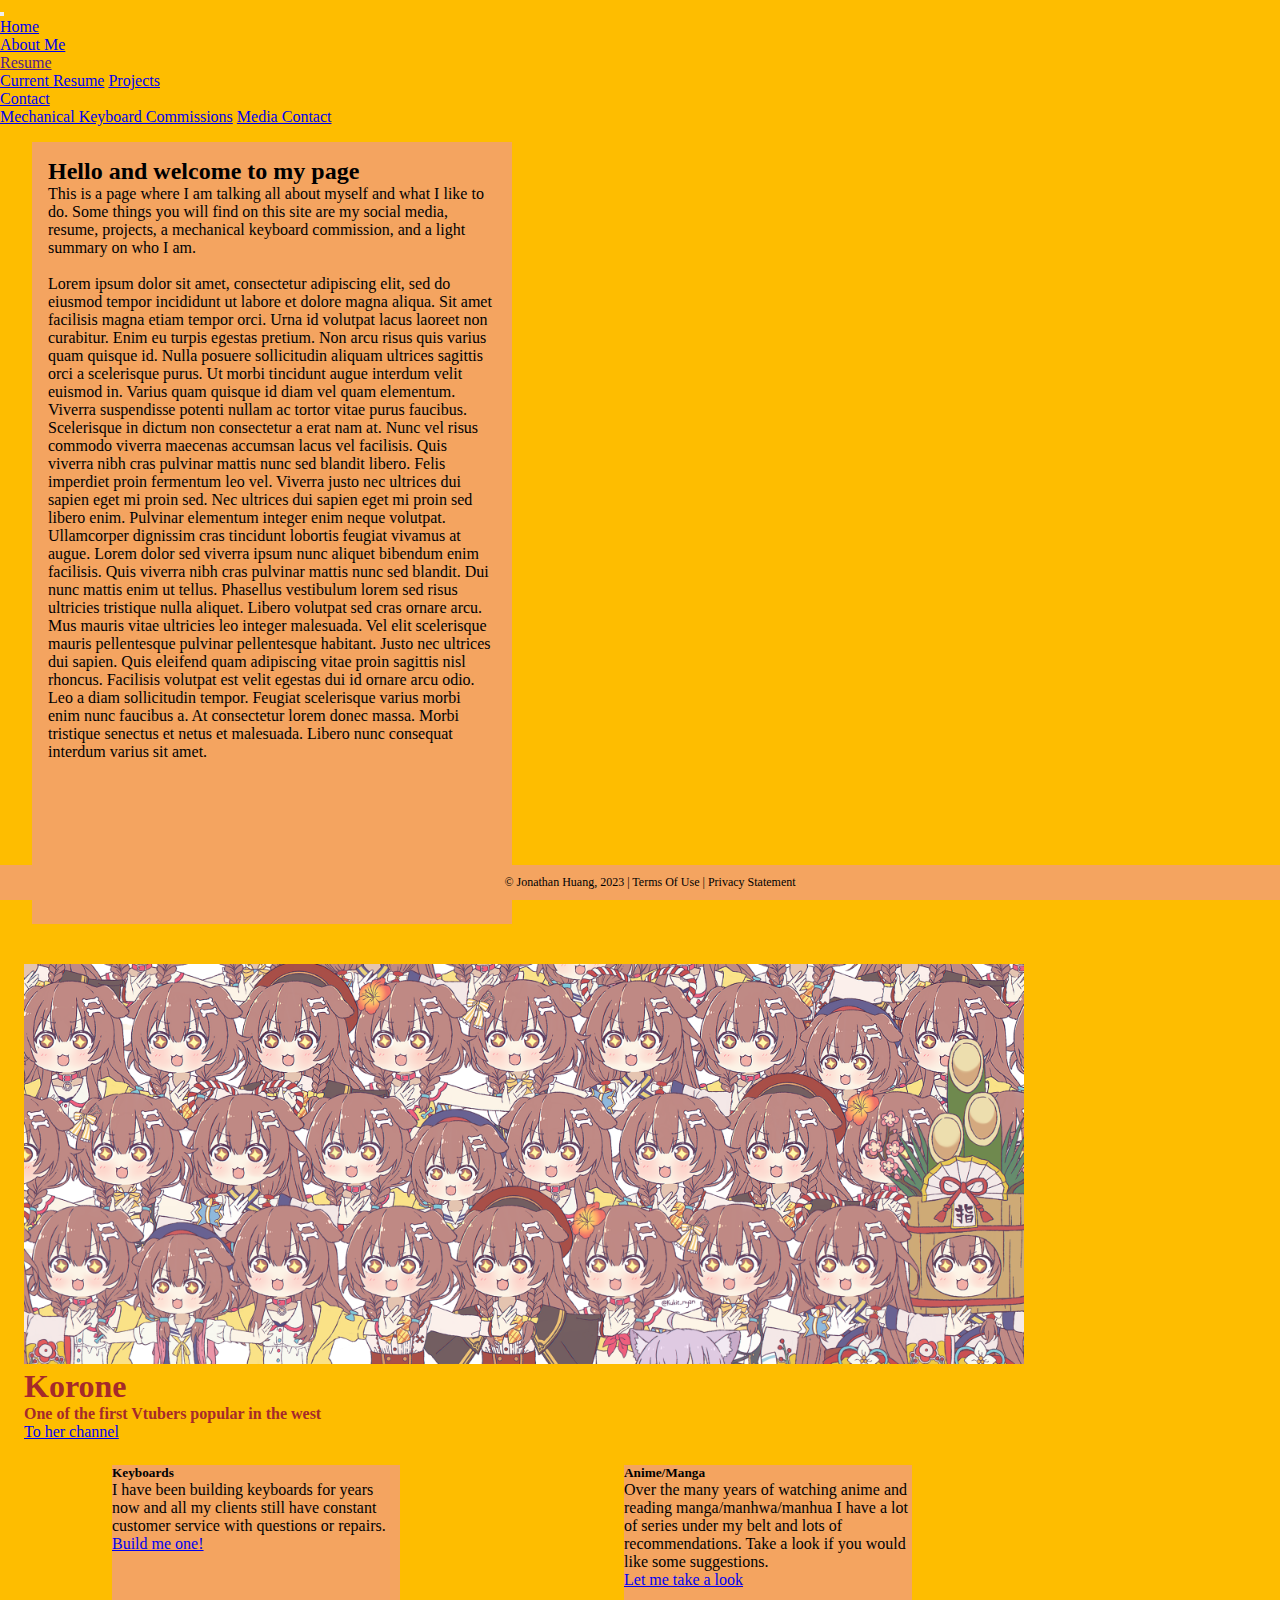
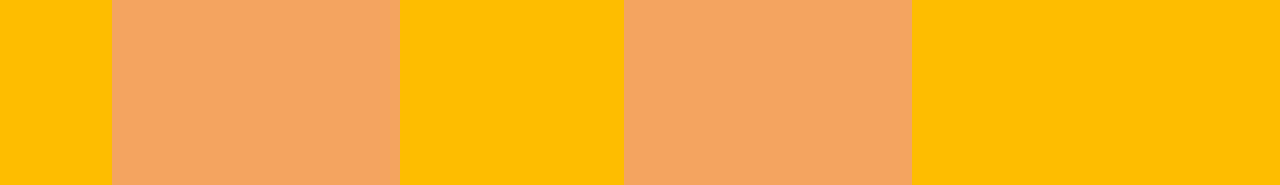
<file: index.html>
<!-- DEVELOPER: Jonathan Huang, IS117-003, Fall 2023 -->
<!DOCTYPE html>
<html lang="en">
<head>
    <meta charset="UTF-8">
    <title>Home</title>
    <!-- CSS only -->
    <link href="https://cdn.jsdelivr.net/npm/bootstrap@5.0.2/dist/css/bootstrap.min.css"
          rel="stylesheet"
          integrity="sha384-EVSTQN3/azprG1Anm3QDgpJLIm9Nao0Yz1ztcQTwFspd3yD65VohhpuuCOmLASjC"
          crossorigin="anonymous">
    <link href="css/main.css" rel="stylesheet">

</head>
<body>
<div class="container-fluid">
    <div class="row">
            <nav class="navbar navbar-expand-md
                    justify-content-start
                    bg-dark navbar-dark
                    col-12">

                <!-- Responsive Button for the smaller menu -->
                <button class="navbar-toggler" type="button"
                        data-bs-toggle="collapse" data-bs-target="#collapsibleNavbar">
                    <span class="navbar-toggler-icon"></span>
                </button>
                <div class="collapse navbar-collapse" id="collapsibleNavbar">
                    <ul class="navbar-nav">
                        <!-- Links -->
                        <li class="nav-item">
                            <a class="nav-link" href="index.html">Home</a>
                        </li>
                        <li class="nav-item">
                            <a class="nav-link" href="aboutMe.html">About Me</a>
                        </li>
                        <li class="nav-item dropdown">
                            <a class="nav-link dropdown-toggle" href="" id="navbardropR"
                               data-toggle="dropdown" role="button" data-bs-toggle="dropdown" aria-expanded="false">
                                Resume
                            </a>
                            <div class="dropdown-menu">
                                <a class="dropdown-item" href="Resume.html">Current Resume</a>
                                <a class="dropdown-item" href="Projects.html">Projects</a>
                            </div>

                        <!-- Dropdown -->
                        <li class="nav-item dropdown">
                            <a class="nav-link dropdown-toggle" href="#" id="navbardropC"
                               data-toggle="dropdown" role="button" data-bs-toggle="dropdown" aria-expanded="false">
                                Contact
                            </a>
                            <div class="dropdown-menu">
                                <a class="dropdown-item" href="Commission.html">Mechanical Keyboard Commissions</a>
                                <a class="dropdown-item" href="Media.html">Media Contact</a>

                            </div>
                        </li>
                    </ul>
                </div>
            </nav>
<div>
        <div id="squareH1">
            <h2> Hello and welcome to my page</h2>
            <p> This is a page where I am talking all about myself and what I like to do. Some things you will find on this site are my social media, resume, projects, a mechanical keyboard commission, and a light summary on who I am.
                <br><br>
                Lorem ipsum dolor sit amet, consectetur adipiscing elit, sed do eiusmod tempor incididunt ut labore et dolore magna aliqua. Sit amet facilisis magna etiam tempor orci. Urna id volutpat lacus laoreet non curabitur. Enim eu turpis egestas pretium. Non arcu risus quis varius quam quisque id. Nulla posuere sollicitudin aliquam ultrices sagittis orci a scelerisque purus. Ut morbi tincidunt augue interdum velit euismod in. Varius quam quisque id diam vel quam elementum. Viverra suspendisse potenti nullam ac tortor vitae purus faucibus. Scelerisque in dictum non consectetur a erat nam at. Nunc vel risus commodo viverra maecenas accumsan lacus vel facilisis. Quis viverra nibh cras pulvinar mattis nunc sed blandit libero. Felis imperdiet proin fermentum leo vel. Viverra justo nec ultrices dui sapien eget mi proin sed. Nec ultrices dui sapien eget mi proin sed libero enim. Pulvinar elementum integer enim neque volutpat. Ullamcorper dignissim cras tincidunt lobortis feugiat vivamus at augue.

                Lorem dolor sed viverra ipsum nunc aliquet bibendum enim facilisis. Quis viverra nibh cras pulvinar mattis nunc sed blandit. Dui nunc mattis enim ut tellus. Phasellus vestibulum lorem sed risus ultricies tristique nulla aliquet. Libero volutpat sed cras ornare arcu. Mus mauris vitae ultricies leo integer malesuada. Vel elit scelerisque mauris pellentesque pulvinar pellentesque habitant. Justo nec ultrices dui sapien. Quis eleifend quam adipiscing vitae proin sagittis nisl rhoncus. Facilisis volutpat est velit egestas dui id ornare arcu odio. Leo a diam sollicitudin tempor. Feugiat scelerisque varius morbi enim nunc faucibus a. At consectetur lorem donec massa. Morbi tristique senectus et netus et malesuada. Libero nunc consequat interdum varius sit amet.</p>
        </div>

        <div class="p-5 text-center bg-image rounded-3">
            <img src="Pictures/korone.png" alt="Banner for Korone a vtuber" style="height: 400px; width: 100%;">
            <div class="mask" style="background-color: rgba(254, 189, 0, 0.4);">
                <div class="d-flex justify-content-center align-items-center h-100">
                    <div class="text-white">
                        <h1 class="mb-3">Korone</h1>
                        <h4 class="mb-3">One of the first Vtubers popular in the west</h4>
                        <a class="btn btn-outline-danger btn-lg" href="https://www.youtube.com/@InugamiKorone" target="_blank" role="button">To her channel</a>
                    </div>
                </div>
            </div>
        </div>

        <div class="card" id="cardK" style="width: 18rem;">
            <div class="card-body">
                <h5 class="card-title">Keyboards</h5>
                <p class="card-text">I have been building keyboards for years now and all my clients still have constant customer service with questions or repairs. </p>
                <a href="Commission.html" class="btn btn-primary">Build me one!</a>
            </div>
        </div>
        <div class="card" id="cardM" style="width: 18rem;">
            <div class="card-body">
                <h5 class="card-title">Anime/Manga</h5>
                <p class="card-text">Over the many years of watching anime and reading manga/manhwa/manhua I have a lot of series under my belt and lots of recommendations. Take a look if you would like some suggestions.</p>
                <a href="aboutMe.html" class="btn btn-primary">Let me take a look</a>
            </div>
        </div>
</div>
</div>
 <footer class="footer page-footer font-small ">
     <div class="container">
        <div class="row">
            <span class="text-muted">&copy; Jonathan Huang, 2023 |  Terms Of Use  |  Privacy Statement</span>
        </div>
     </div>
  </footer>
</div>


    <!-- Javascript Bundle with Popper -->
<script src="https://cdn.jsdelivr.net/npm/bootstrap@5.0.2/dist/js/bootstrap.bundle.min.js"
        integrity="sha384-MrcW6ZMFYlzcLA8Nl+NtUVF0sA7MsXsP1UyJoMp4YLEuNSfAP+JcXn/tWtIaxVXM"
        crossorigin="anonymous">
</script>

</body>
</html>
</file>
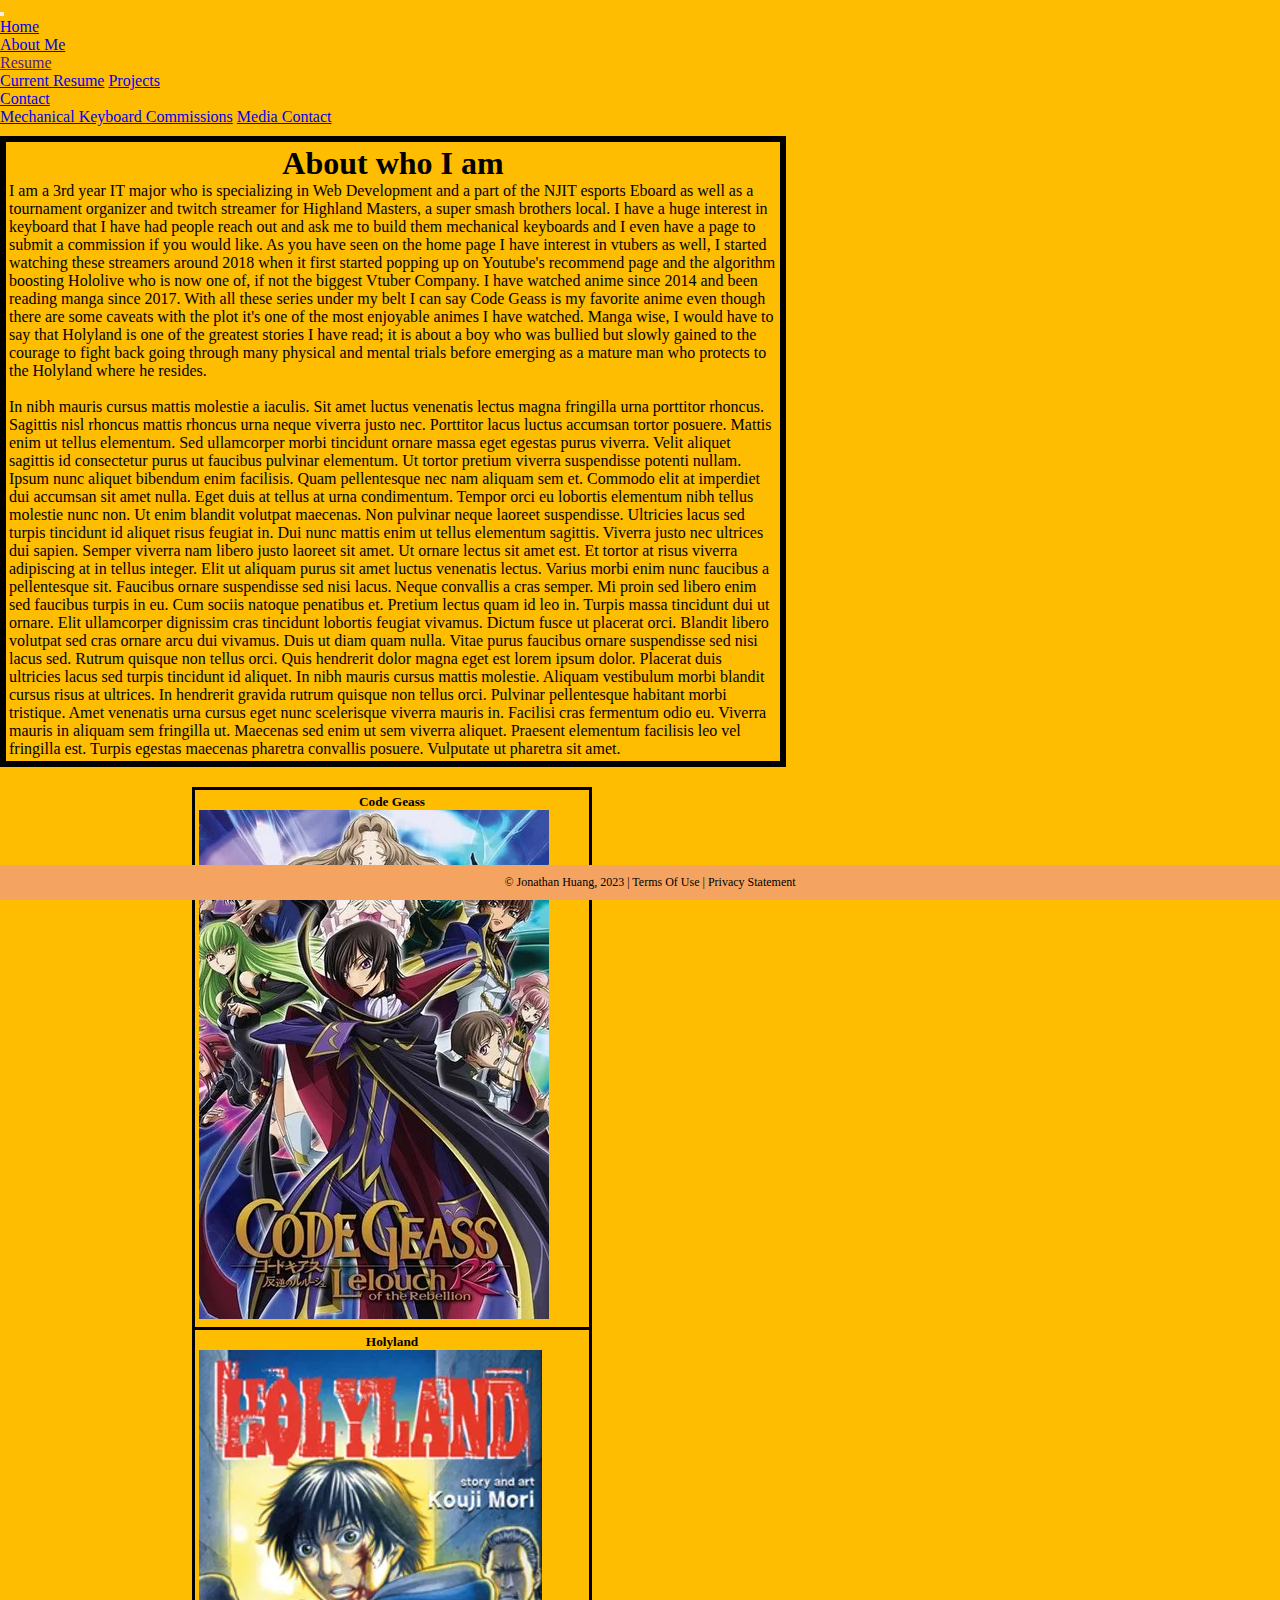
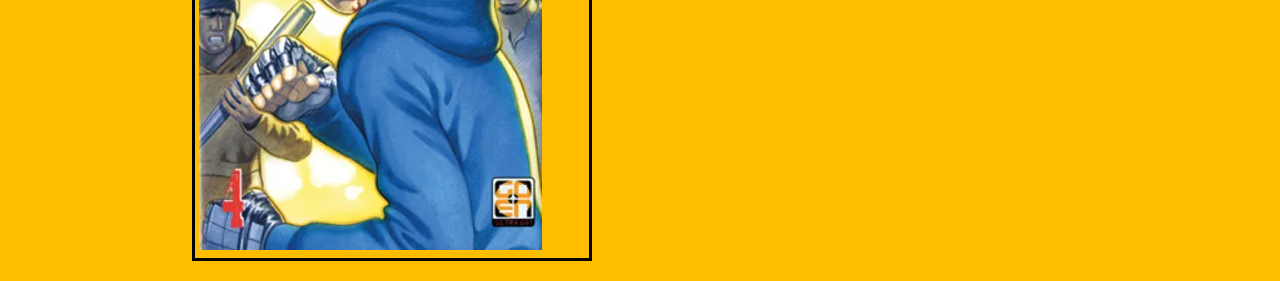
<file: aboutMe.html>
<!-- DEVELOPER: Jonathan Huang, IS117-003, Fall 2023 -->
<!DOCTYPE html>
<html lang="en">
<head>
    <meta charset="UTF-8">
    <title>About Me</title>
    <!-- CSS only -->
    <link href="https://cdn.jsdelivr.net/npm/bootstrap@5.0.2/dist/css/bootstrap.min.css"
          rel="stylesheet"
          integrity="sha384-EVSTQN3/azprG1Anm3QDgpJLIm9Nao0Yz1ztcQTwFspd3yD65VohhpuuCOmLASjC"
          crossorigin="anonymous">
    <link href="css/main.css" rel="stylesheet">

</head>
<body>
<div class="container-fluid">
    <div class="row">
        <nav class="navbar navbar-expand-md
                    justify-content-start
                    bg-dark navbar-dark
                    col-12">

            <!-- Responsive Button for the smaller menu -->
            <button class="navbar-toggler" type="button"
                    data-bs-toggle="collapse" data-bs-target="#collapsibleNavbar">
                <span class="navbar-toggler-icon"></span>
            </button>
            <div class="collapse navbar-collapse" id="collapsibleNavbar">
                <ul class="navbar-nav">
                    <!-- Links -->
                    <li class="nav-item">
                        <a class="nav-link" href="index.html">Home</a>
                    </li>
                    <li class="nav-item">
                        <a class="nav-link" href="aboutMe.html">About Me</a>
                    </li>
                    <li class="nav-item dropdown">
                        <a class="nav-link dropdown-toggle" href="" id="navbardropR"
                           data-toggle="dropdown" role="button" data-bs-toggle="dropdown" aria-expanded="false">
                            Resume
                        </a>
                        <div class="dropdown-menu">
                            <a class="dropdown-item" href="Resume.html">Current Resume</a>
                            <a class="dropdown-item" href="Projects.html">Projects</a>
                        </div>

                        <!-- Dropdown -->
                    <li class="nav-item dropdown">
                        <a class="nav-link dropdown-toggle" href="#" id="navbardropC"
                           data-toggle="dropdown" role="button" data-bs-toggle="dropdown" aria-expanded="false">
                            Contact
                        </a>
                        <div class="dropdown-menu">
                            <a class="dropdown-item" href="Commission.html">Mechanical Keyboard Commissions</a>
                            <a class="dropdown-item" href="Media.html">Media Contact</a>

                        </div>
                    </li>
                </ul>
            </div>
        </nav>
        <div class="container">
            <div class="abouttxt">
            <h1>About who I am</h1>
            <p>I am a 3rd year IT major who is specializing in Web Development and a part of the NJIT esports Eboard as well as a tournament organizer and twitch streamer for Highland Masters, a super smash brothers local. I have a huge interest in keyboard that I have had people reach out and ask me to build them mechanical keyboards and I even have a page to submit a commission if you would like. As you have seen on the home page I have interest in vtubers as well, I started watching these streamers around 2018 when it first started popping up on Youtube's recommend page and the algorithm boosting Hololive who is now one of, if not the biggest Vtuber Company. I have watched anime since 2014 and been reading manga since 2017. With all these series under my belt I can say Code Geass is my favorite anime even though there are some caveats with the plot it's one of the
                most enjoyable animes I have watched. Manga wise, I would have to say that Holyland is one of the greatest stories I have read; it is about a boy who was bullied but slowly gained to the courage to fight back going through many physical and mental trials before emerging as a mature man who protects to the Holyland where he resides.

                <br><br>
                In nibh mauris cursus mattis molestie a iaculis. Sit amet luctus venenatis lectus magna fringilla urna porttitor rhoncus. Sagittis nisl rhoncus mattis rhoncus urna neque viverra justo nec. Porttitor lacus luctus accumsan tortor posuere. Mattis enim ut tellus elementum. Sed ullamcorper morbi tincidunt ornare massa eget egestas purus viverra. Velit aliquet sagittis id consectetur purus ut faucibus pulvinar elementum. Ut tortor pretium viverra suspendisse potenti nullam. Ipsum nunc aliquet bibendum enim facilisis. Quam pellentesque nec nam aliquam sem et. Commodo elit at imperdiet dui accumsan sit amet nulla. Eget duis at tellus at urna condimentum. Tempor orci eu lobortis elementum nibh tellus molestie nunc non. Ut enim blandit volutpat maecenas.

                Non pulvinar neque laoreet suspendisse. Ultricies lacus sed turpis tincidunt id aliquet risus feugiat in. Dui nunc mattis enim ut tellus elementum sagittis. Viverra justo nec ultrices dui sapien. Semper viverra nam libero justo laoreet sit amet. Ut ornare lectus sit amet est. Et tortor at risus viverra adipiscing at in tellus integer. Elit ut aliquam purus sit amet luctus venenatis lectus. Varius morbi enim nunc faucibus a pellentesque sit. Faucibus ornare suspendisse sed nisi lacus. Neque convallis a cras semper. Mi proin sed libero enim sed faucibus turpis in eu. Cum sociis natoque penatibus et. Pretium lectus quam id leo in. Turpis massa tincidunt dui ut ornare. Elit ullamcorper dignissim cras tincidunt lobortis feugiat vivamus. Dictum fusce ut placerat orci.

                Blandit libero volutpat sed cras ornare arcu dui vivamus. Duis ut diam quam nulla. Vitae purus faucibus ornare suspendisse sed nisi lacus sed. Rutrum quisque non tellus orci. Quis hendrerit dolor magna eget est lorem ipsum dolor. Placerat duis ultricies lacus sed turpis tincidunt id aliquet. In nibh mauris cursus mattis molestie. Aliquam vestibulum morbi blandit cursus risus at ultrices. In hendrerit gravida rutrum quisque non tellus orci. Pulvinar pellentesque habitant morbi tristique. Amet venenatis urna cursus eget nunc scelerisque viverra mauris in. Facilisi cras fermentum odio eu. Viverra mauris in aliquam sem fringilla ut. Maecenas sed enim ut sem viverra aliquet. Praesent elementum facilisis leo vel fringilla est. Turpis egestas maecenas pharetra convallis posuere. Vulputate ut pharetra sit amet.
            </p>
                </div>
            <div id="aboutPics">
                <div id="geass">
                    <h5>Code Geass</h5>
                    <img src="Pictures/code.webp" class="img-fluid" alt="Code Geass Poster" />
                </div>
                <div id="holyland">
                    <h5>Holyland</h5>
                    <img src="Pictures/holyland.webp" class="img-fluid" alt="Holyland Cover Art" />
                </div>
            </div>
        </div>


    </div>
    <footer class="footer page-footer font-small ">
        <div class="container">
            <div class="row">
                <span class="text-muted">&copy; Jonathan Huang, 2023 |  Terms Of Use  |  Privacy Statement</span>
            </div>
        </div>
    </footer>
</div>


<!-- Javascript Bundle with Popper -->
<script src="https://cdn.jsdelivr.net/npm/bootstrap@5.0.2/dist/js/bootstrap.bundle.min.js"
        integrity="sha384-MrcW6ZMFYlzcLA8Nl+NtUVF0sA7MsXsP1UyJoMp4YLEuNSfAP+JcXn/tWtIaxVXM"
        crossorigin="anonymous">
</script>

</body>
</html>
</file>
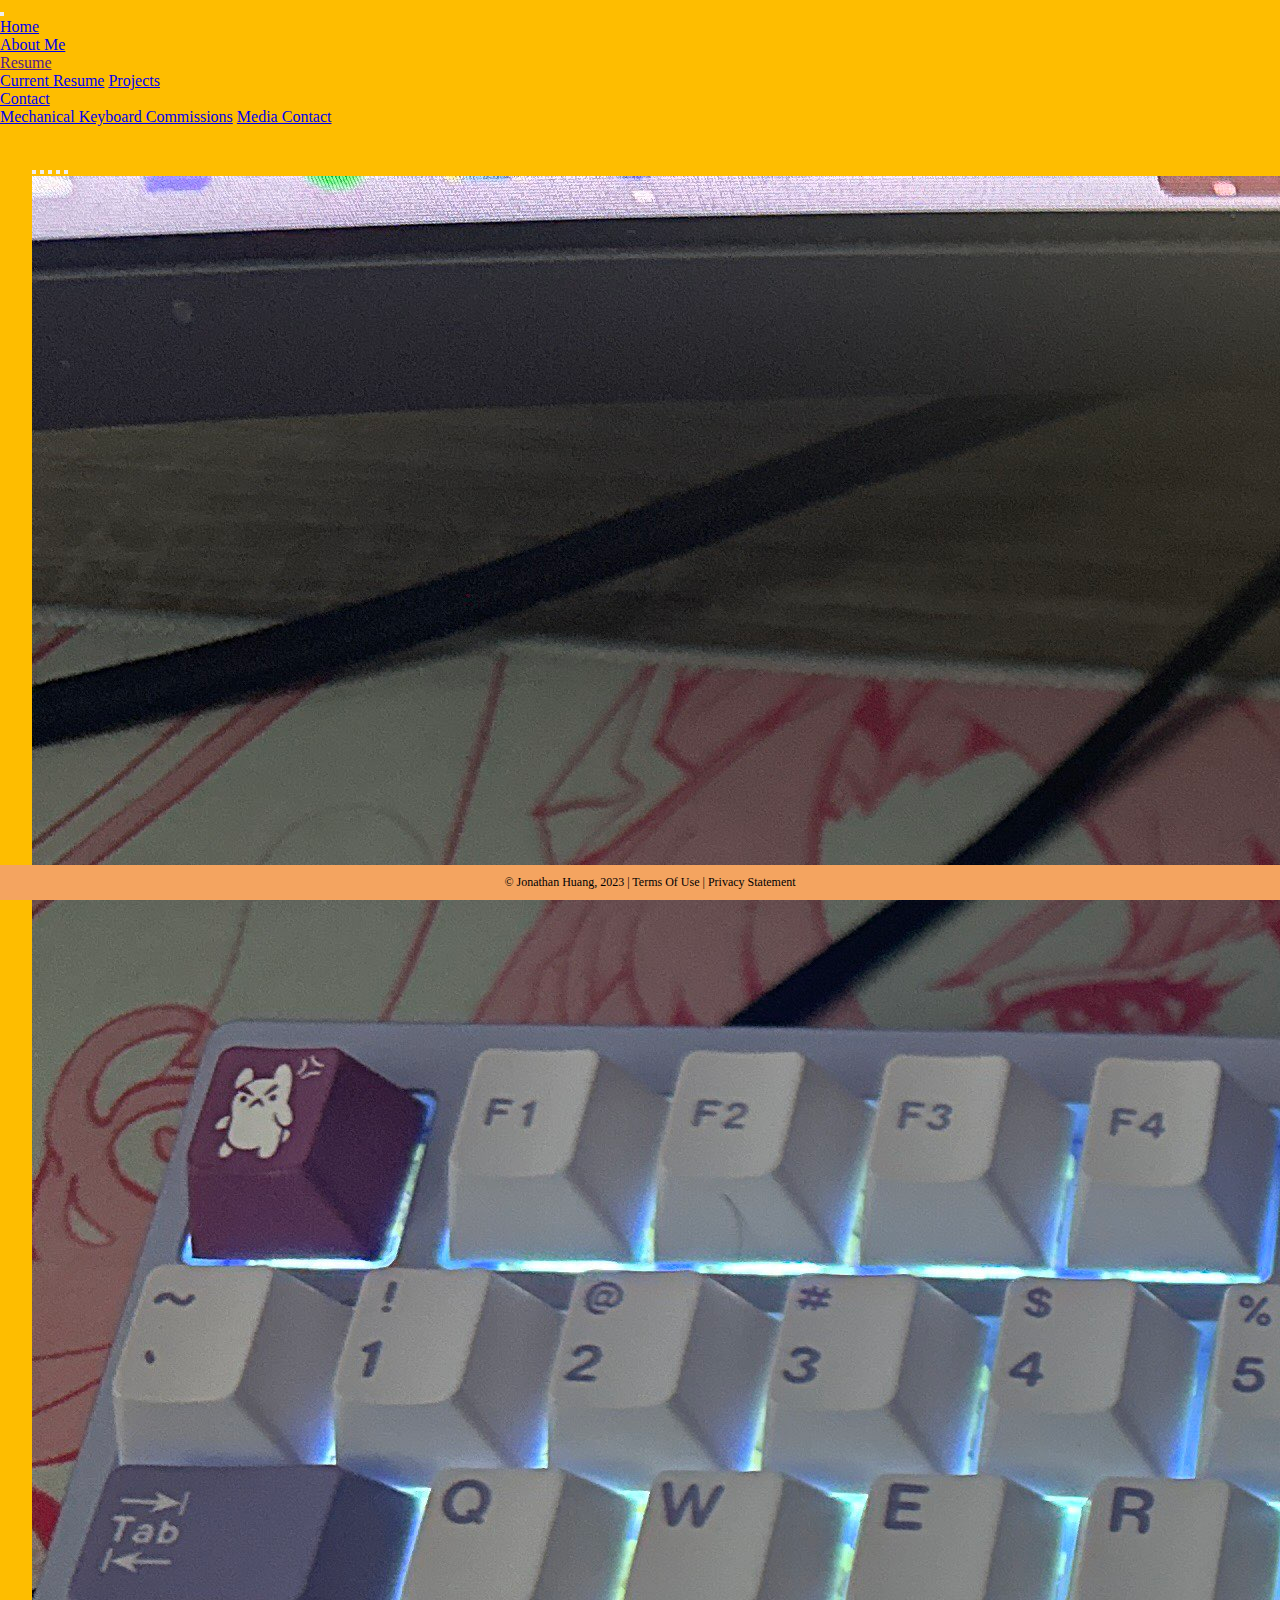
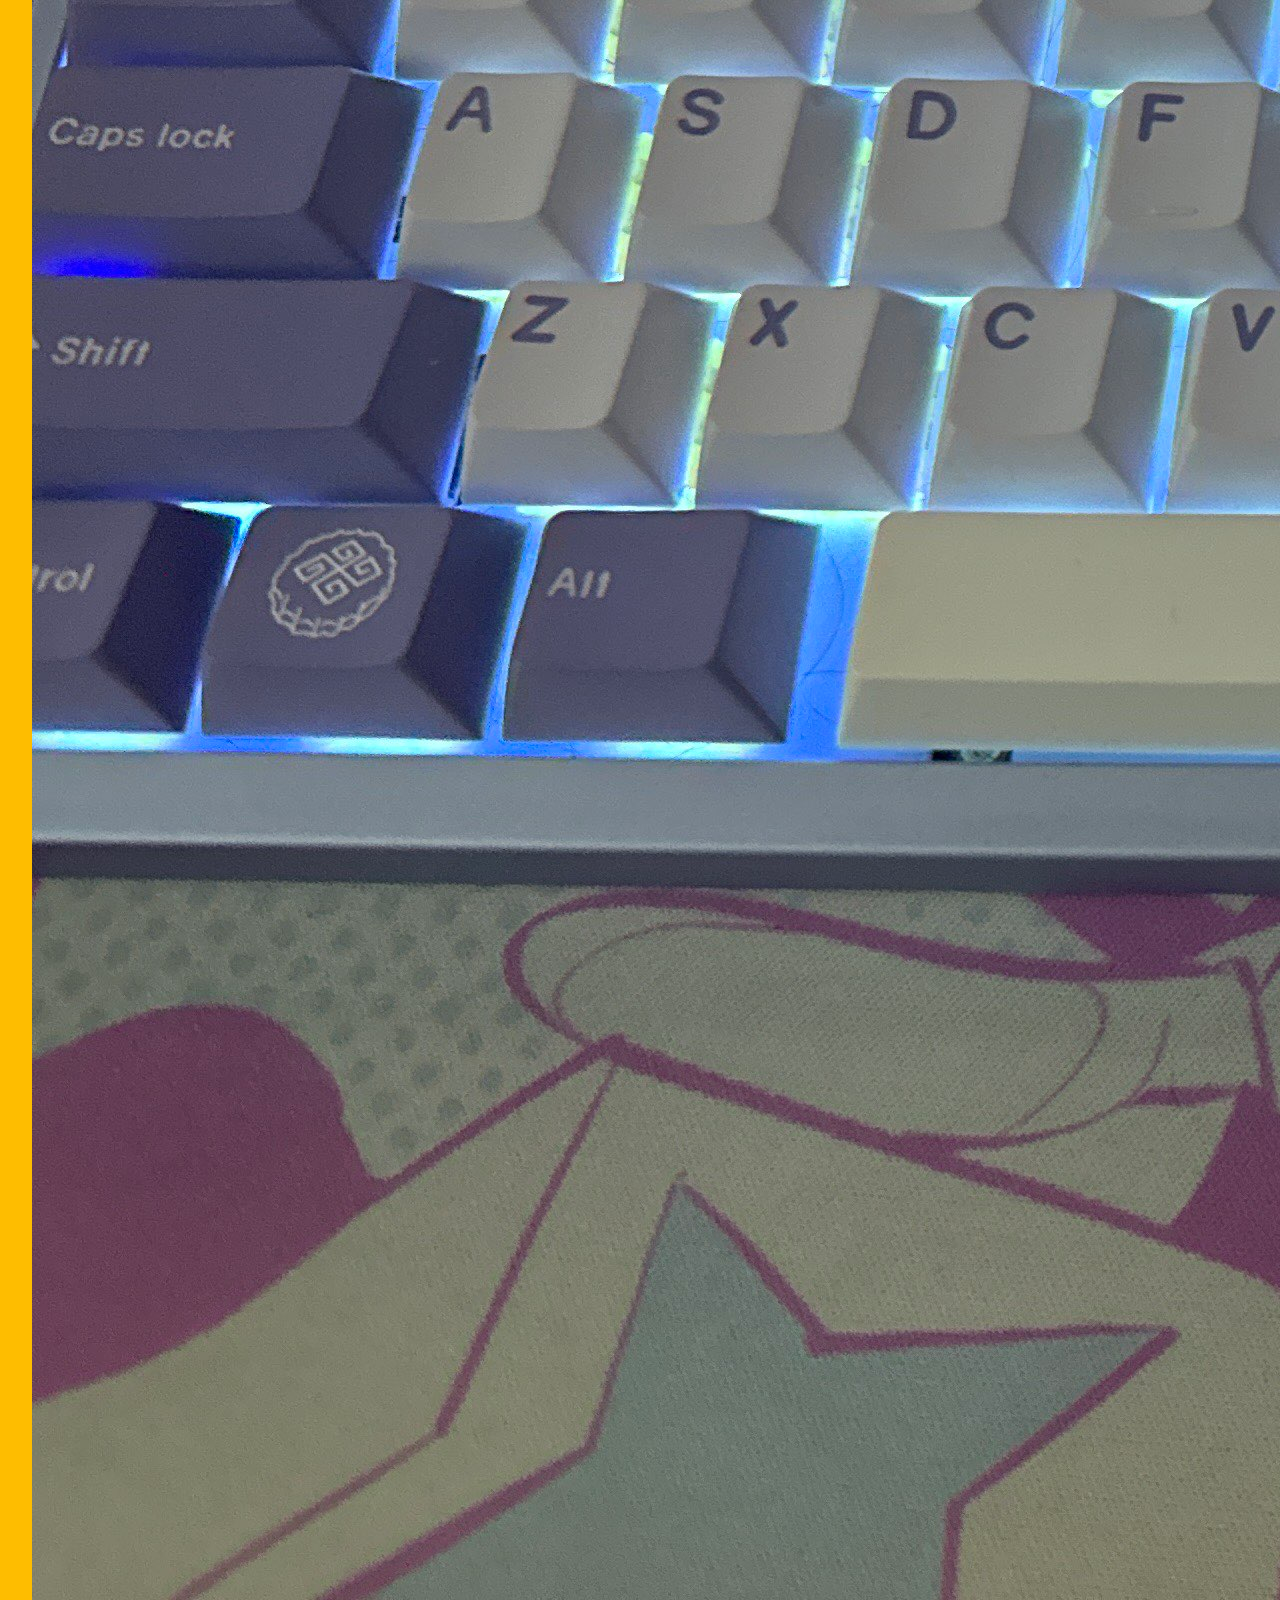
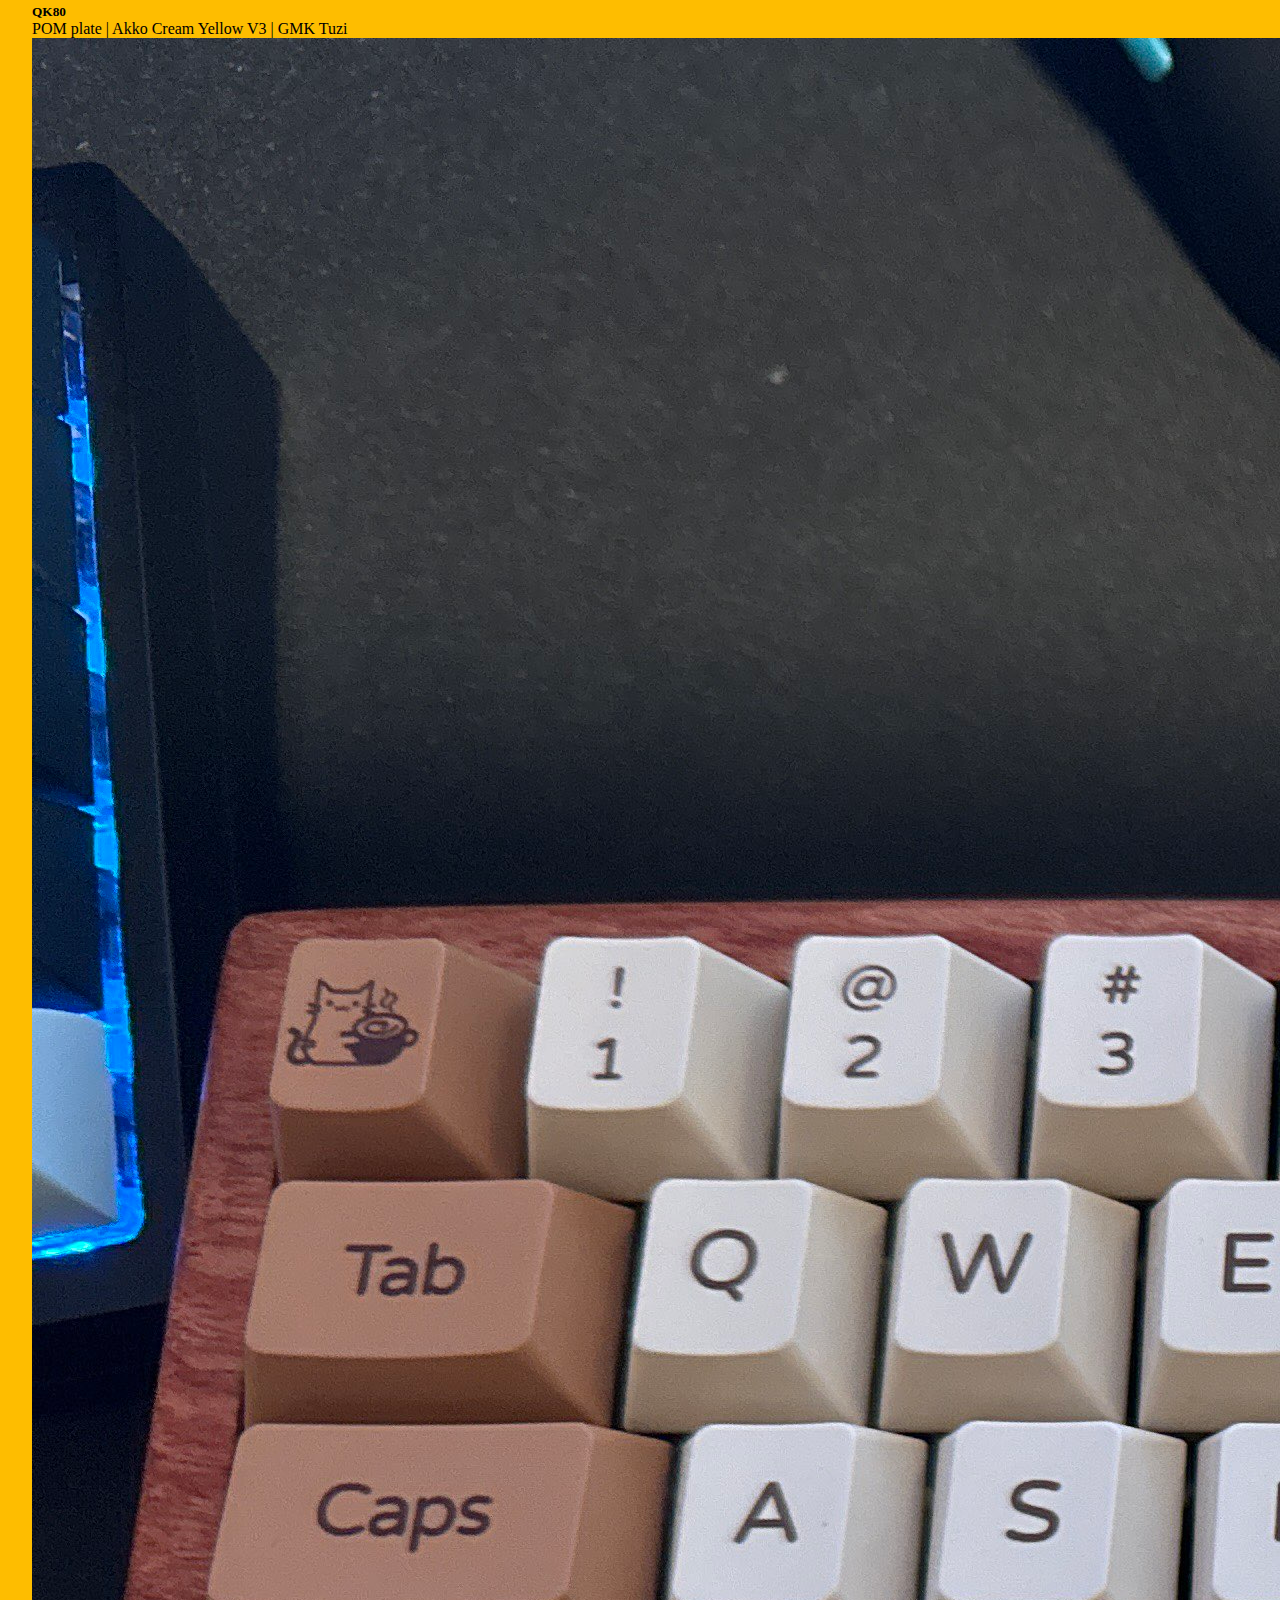
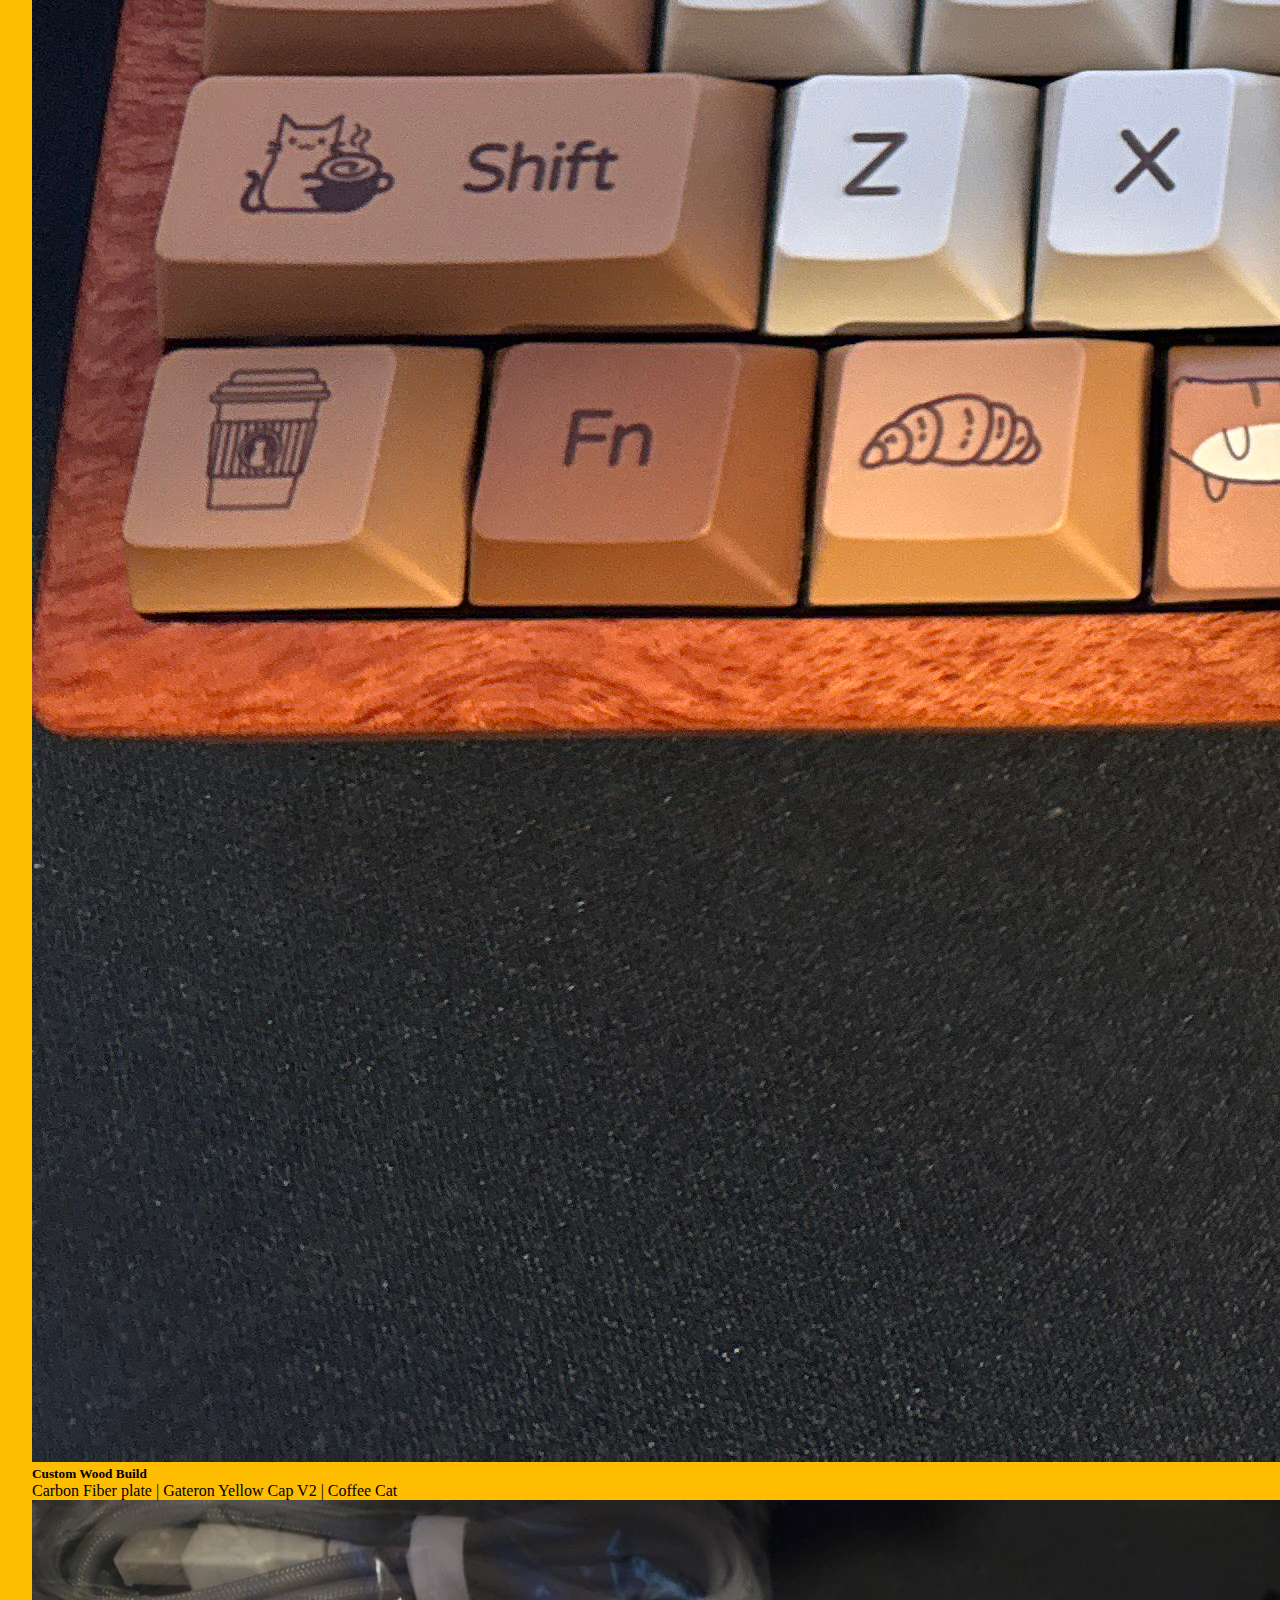
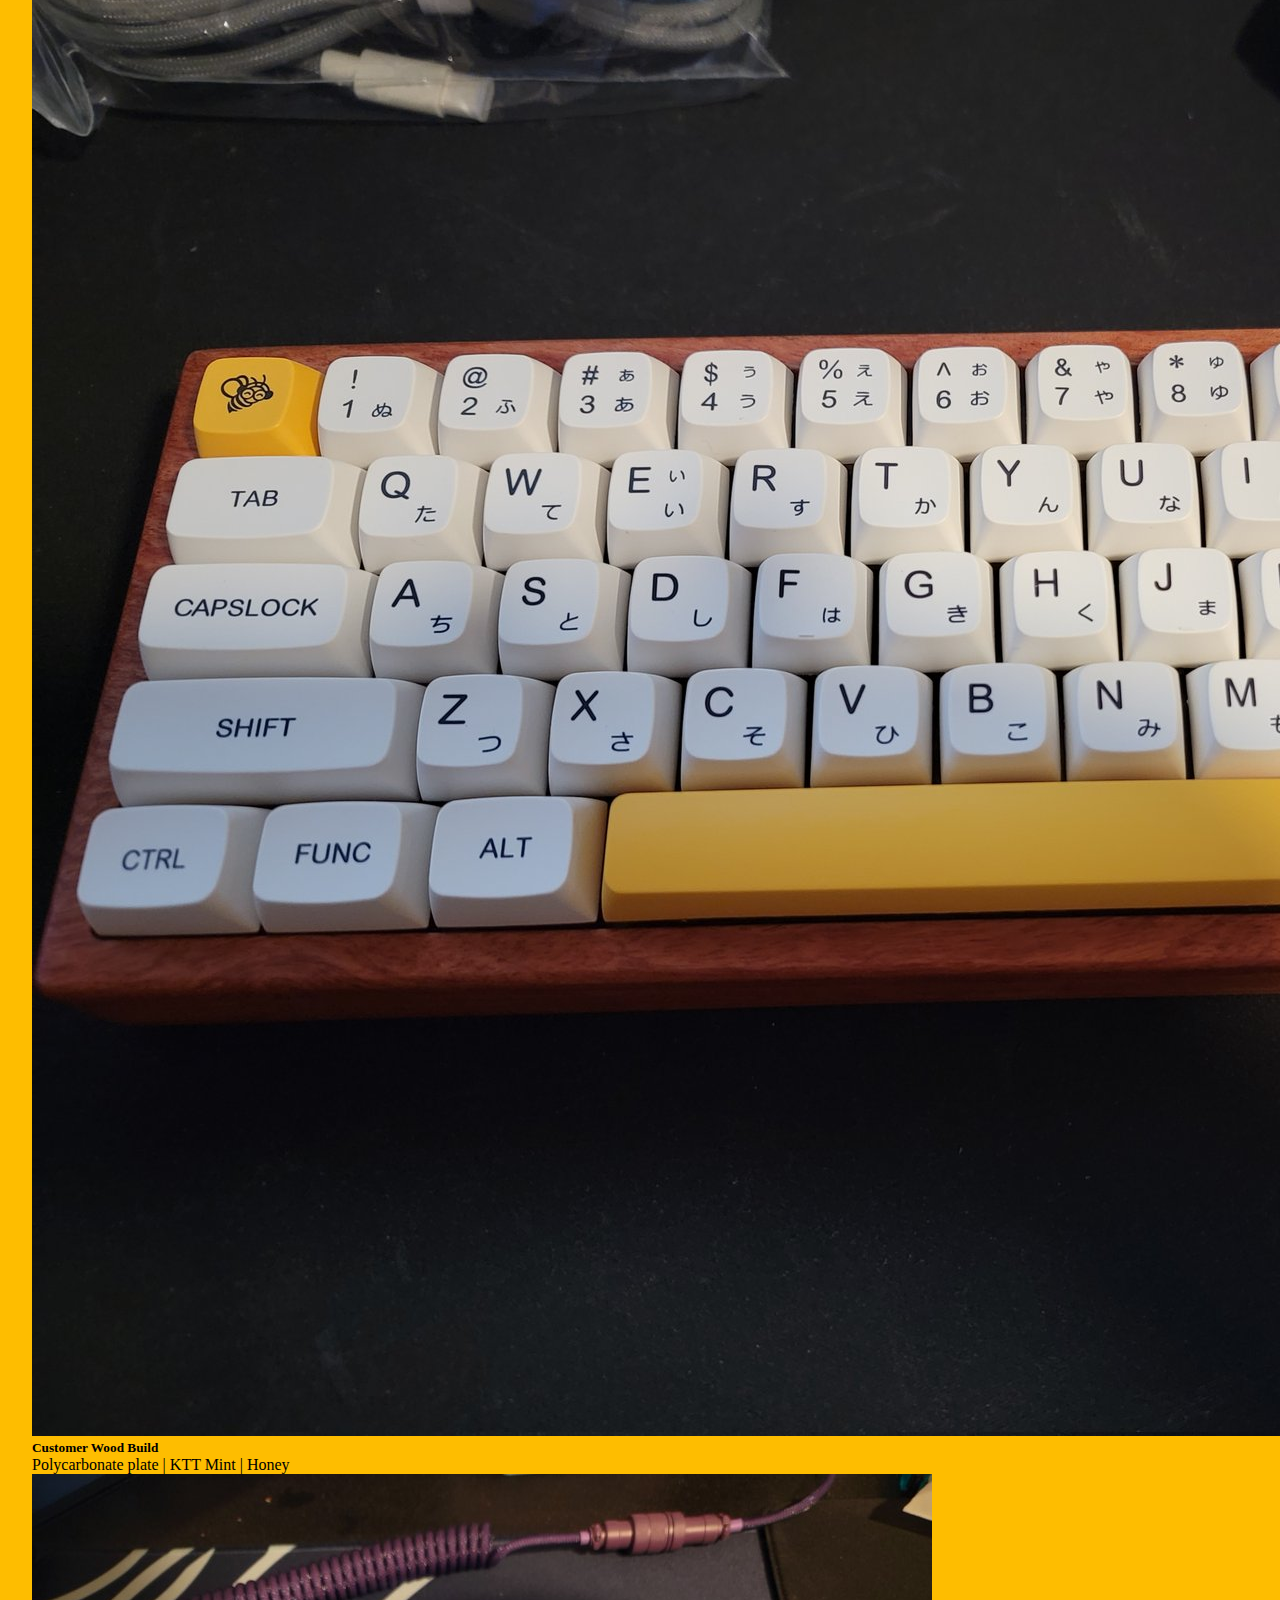
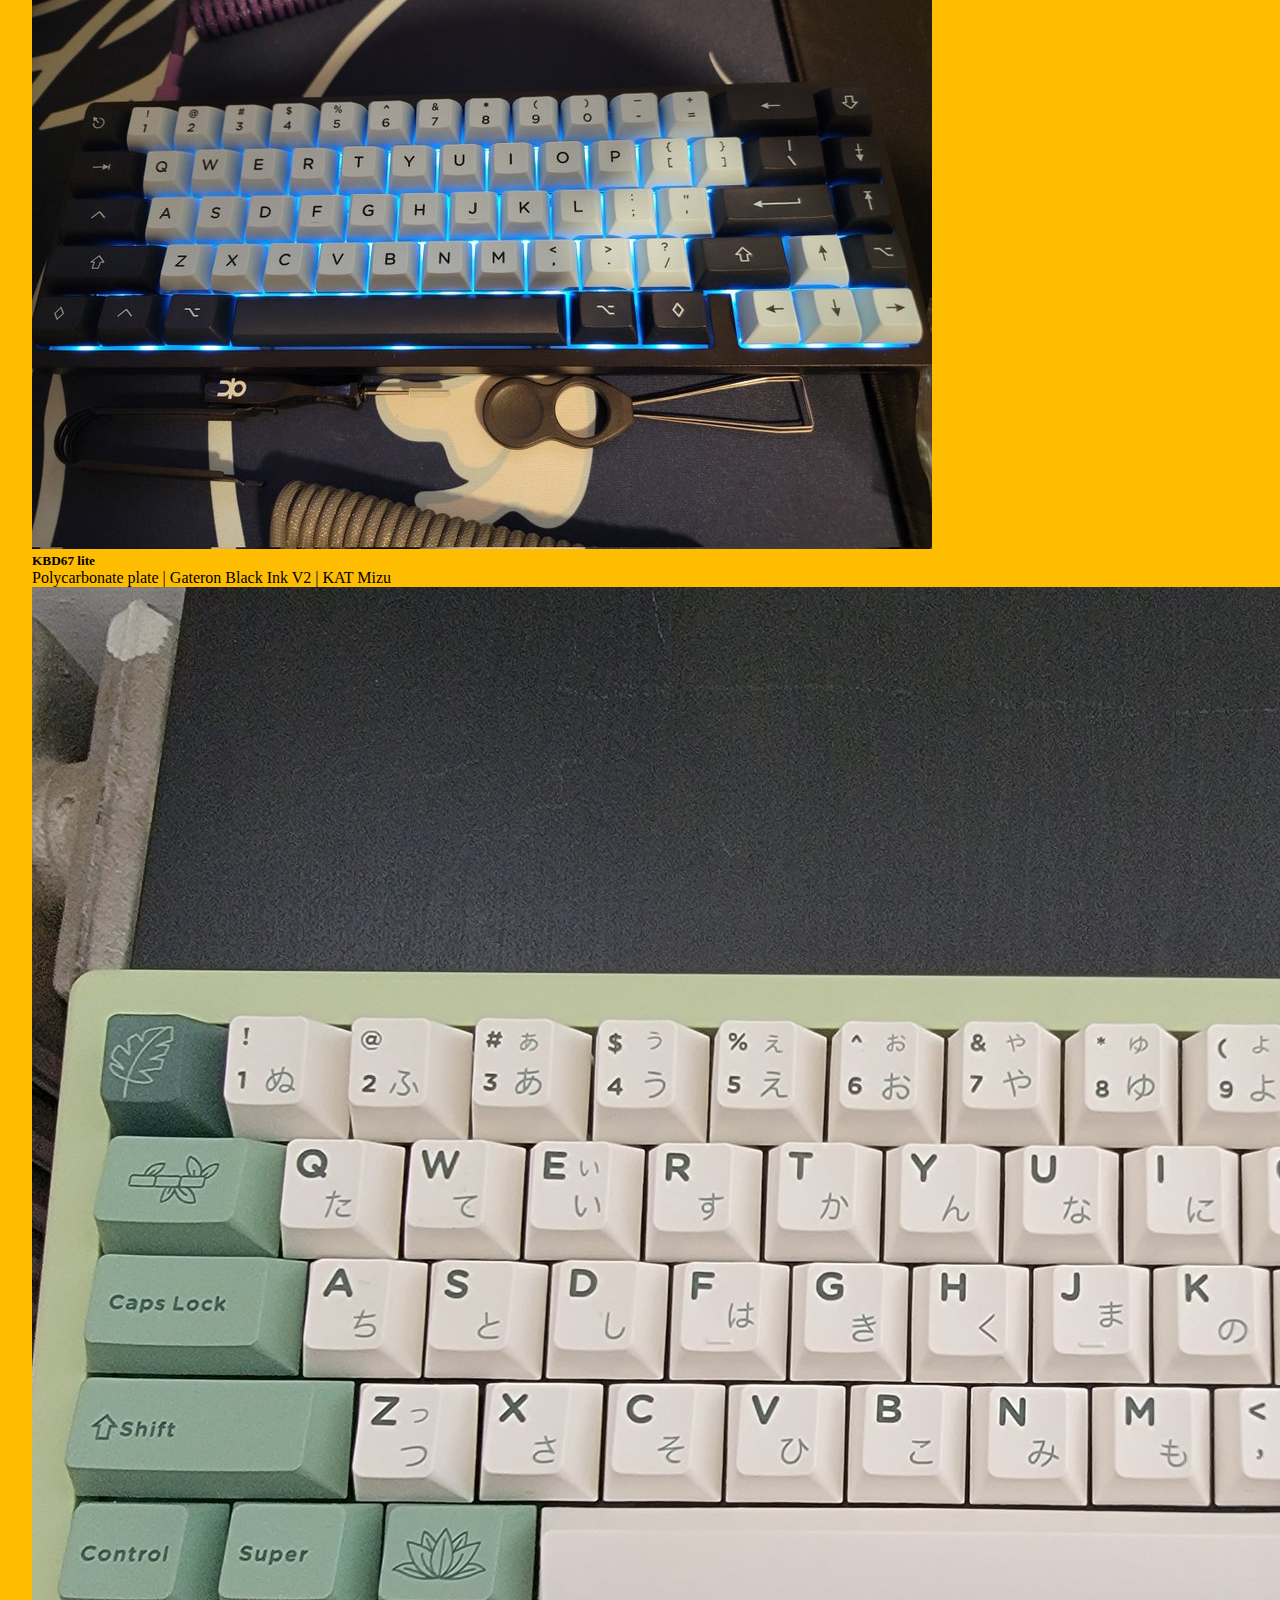
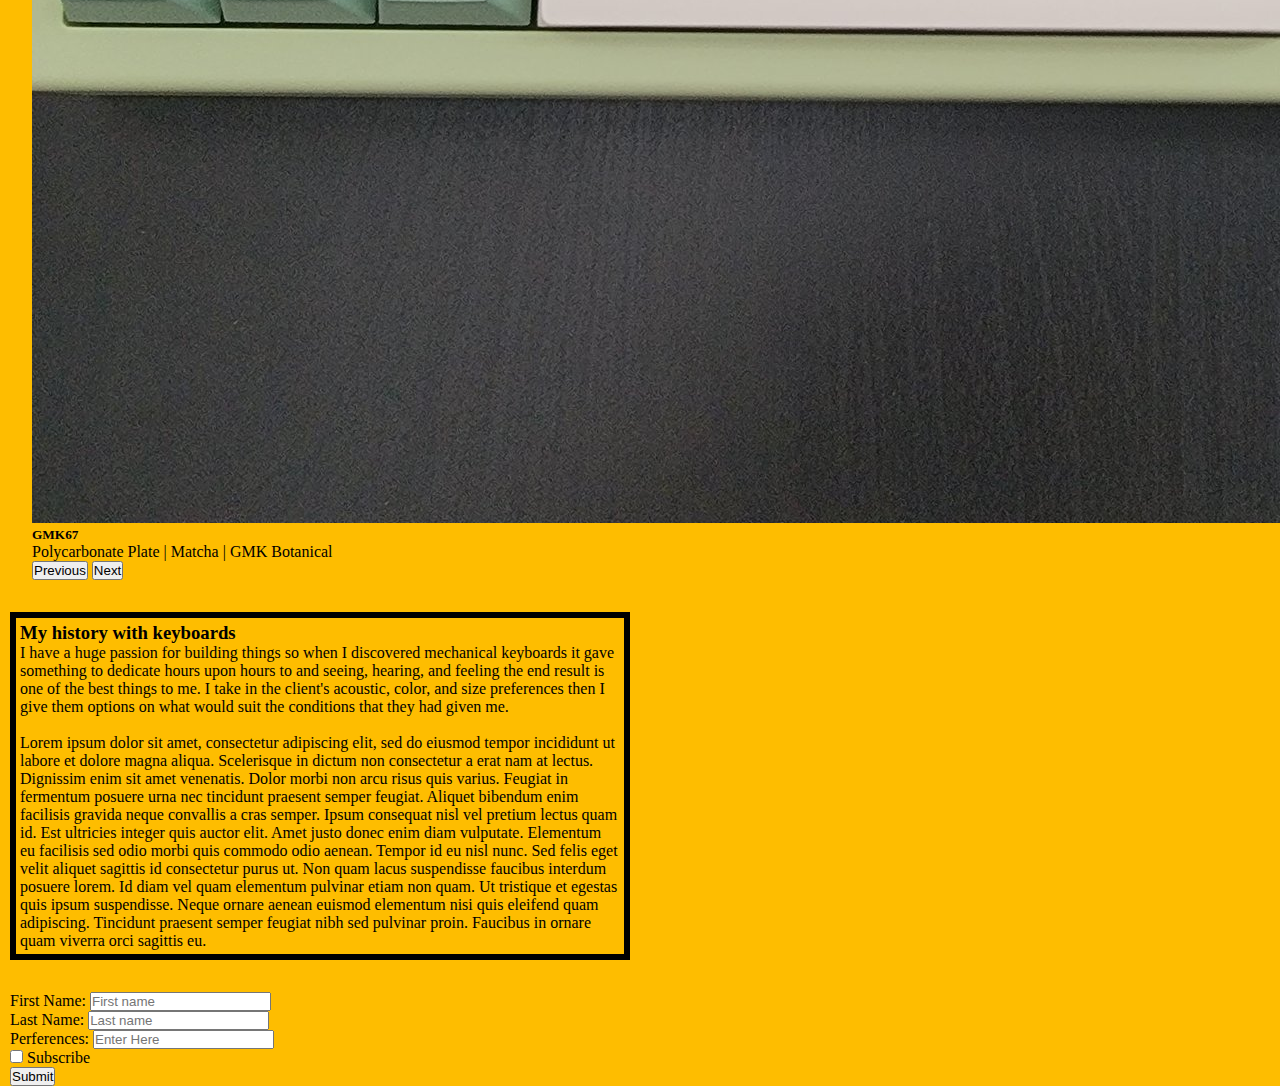
<file: Commission.html>
<!-- DEVELOPER: Jonathan Huang, IS117-003, Fall 2023 -->
<!DOCTYPE html>
<html lang="en">
<head>
    <meta charset="UTF-8">
    <title>Jonathan's Keyboards</title>
    <!-- CSS only -->
    <link href="https://cdn.jsdelivr.net/npm/bootstrap@5.0.2/dist/css/bootstrap.min.css"
          rel="stylesheet"
          integrity="sha384-EVSTQN3/azprG1Anm3QDgpJLIm9Nao0Yz1ztcQTwFspd3yD65VohhpuuCOmLASjC"
          crossorigin="anonymous">
    <link href="css/main.css" rel="stylesheet">

</head>
<body>
<div class="container-fluid">
    <div class="row">
        <nav class="navbar navbar-expand-md
                    justify-content-start
                    bg-dark navbar-dark
                    col-12">

            <!-- Responsive Button for the smaller menu -->
            <button class="navbar-toggler" type="button"
                    data-bs-toggle="collapse" data-bs-target="#collapsibleNavbar">
                <span class="navbar-toggler-icon"></span>
            </button>
            <div class="collapse navbar-collapse" id="collapsibleNavbar">
                <ul class="navbar-nav">
                    <!-- Links -->
                    <li class="nav-item">
                        <a class="nav-link" href="index.html">Home</a>
                    </li>
                    <li class="nav-item">
                        <a class="nav-link" href="aboutMe.html">About Me</a>
                    </li>
                    <li class="nav-item dropdown">
                        <a class="nav-link dropdown-toggle" href="" id="navbardropR"
                           data-toggle="dropdown" role="button" data-bs-toggle="dropdown" aria-expanded="false">
                            Resume
                        </a>
                        <div class="dropdown-menu">
                            <a class="dropdown-item" href="Resume.html">Current Resume</a>
                            <a class="dropdown-item" href="Projects.html">Projects</a>
                        </div>

                        <!-- Dropdown -->
                    <li class="nav-item dropdown">
                        <a class="nav-link dropdown-toggle" href="#" id="navbardropC"
                           data-toggle="dropdown" role="button" data-bs-toggle="dropdown" aria-expanded="false">
                            Contact
                        </a>
                        <div class="dropdown-menu">
                            <a class="dropdown-item" href="Commission.html">Mechanical Keyboard Commissions</a>
                            <a class="dropdown-item" href="Media.html">Media Contact</a>

                        </div>
                    </li>
                </ul>
            </div>
        </nav>
        <div class="container">
            <div class="row">
                <div id="carouselExampleCaptions" class="carousel slide">
                    <div class="carousel-indicators">
                        <button type="button" data-bs-target="#carouselExampleCaptions" data-bs-slide-to="0" class="active" aria-current="true" aria-label="Slide 1"></button>
                        <button type="button" data-bs-target="#carouselExampleCaptions" data-bs-slide-to="1" aria-label="Slide 2"></button>
                        <button type="button" data-bs-target="#carouselExampleCaptions" data-bs-slide-to="2" aria-label="Slide 3"></button>
                        <button type="button" data-bs-target="#carouselExampleCaptions" data-bs-slide-to="3" aria-label="Slide 4"></button>
                        <button type="button" data-bs-target="#carouselExampleCaptions" data-bs-slide-to="4" aria-label="Slide 5"></button>
                    </div>
                    <div class="carousel-inner">
                        <div class="carousel-item active">
                            <img src="Pictures/purple%20(bruno).jpg" class="d-block w-100" alt="QK80 mechanical keyboard">
                            <div class="carousel-caption d-none d-md-block">
                                <h5>QK80</h5>
                                <p>POM plate | Akko Cream Yellow V3 | GMK Tuzi</p>
                            </div>
                        </div>
                        <div class="carousel-item">
                            <img src="Pictures/brown%20cat.jpg" class="d-block w-100" alt="Wooden mechanical keyboard with coffee cat keycaps">
                            <div class="carousel-caption d-none d-md-block">
                                <h5>Custom Wood Build</h5>
                                <p>Carbon Fiber plate | Gateron Yellow Cap V2 | Coffee Cat</p>
                            </div>
                        </div>
                        <div class="carousel-item">
                            <img src="Pictures/honey.jpg" class="d-block w-100" alt="Wooden mechanical keyboard with honey keycaps">
                            <div class="carousel-caption d-none d-md-block">
                                <h5>Customer Wood Build</h5>
                                <p>Polycarbonate plate | KTT Mint | Honey </p>
                            </div>
                        </div>
                        <div class="carousel-item">
                            <img src="Pictures/kbdlite67.jpg" class="d-block w-100" alt="KBD67 lite mechanical keyboard">
                            <div class="carousel-caption d-none d-md-block">
                                <h5>KBD67 lite</h5>
                                <p>Polycarbonate plate | Gateron Black Ink V2 | KAT Mizu</p>
                            </div>
                        </div>
                        <div class="carousel-item">
                            <img src="Pictures/gmky7(green).jpg" class="d-block w-100" alt="GMK67 mechanical keyboard">
                            <div class="carousel-caption d-none d-md-block">
                                <h5>GMK67</h5>
                                <p>Polycarbonate Plate | Matcha | GMK Botanical</p>
                            </div>
                        </div>
                    </div>
                    <button class="carousel-control-prev" type="button" data-bs-target="#carouselExampleCaptions" data-bs-slide="prev">
                        <span class="carousel-control-prev-icon" aria-hidden="true"></span>
                        <span class="visually-hidden">Previous</span>
                    </button>
                    <button class="carousel-control-next" type="button" data-bs-target="#carouselExampleCaptions" data-bs-slide="next">
                        <span class="carousel-control-next-icon" aria-hidden="true"></span>
                        <span class="visually-hidden">Next</span>
                    </button>
                </div>
                <div class="keyTextForm">
                    <div class="comText">
                    <h3>My history with keyboards</h3>
                    <p>I have a huge passion for building things so when I discovered mechanical keyboards it gave something to dedicate hours upon hours to and seeing, hearing, and feeling the end result is one of the best things to me.
                    I take in the client's acoustic, color, and size preferences then I give them options on what would suit the conditions that they had given me.

                        <br><br>
                        Lorem ipsum dolor sit amet, consectetur adipiscing elit, sed do eiusmod tempor incididunt ut labore et dolore magna aliqua. Scelerisque in dictum non consectetur a erat nam at lectus. Dignissim enim sit amet venenatis. Dolor morbi non arcu risus quis varius. Feugiat in fermentum posuere urna nec tincidunt praesent semper feugiat. Aliquet bibendum enim facilisis gravida neque convallis a cras semper. Ipsum consequat nisl vel pretium lectus quam id. Est ultricies integer quis auctor elit. Amet justo donec enim diam vulputate. Elementum eu facilisis sed odio morbi quis commodo odio aenean. Tempor id eu nisl nunc. Sed felis eget velit aliquet sagittis id consectetur purus ut. Non quam lacus suspendisse faucibus interdum posuere lorem. Id diam vel quam elementum pulvinar etiam non quam. Ut tristique et egestas quis ipsum suspendisse. Neque ornare aenean euismod elementum nisi quis eleifend quam adipiscing. Tincidunt praesent semper feugiat nibh sed pulvinar proin. Faucibus in ornare quam viverra orci sagittis eu.
                    </p>
                    </div>
                    <div class="comForm">
                    <form action="">
                        <div class="form-group-com">
                            <label for="firstname">First Name:</label>
                            <input type="text" class="form-control" id="firstname"
                                placeholder="First name" name="firstname">
                        </div>
                        <div class="form-group-com">
                            <label for="lastname">Last Name:</label>
                            <input type="text" class="form-control" id="lastname"
                                placeholder="Last name" name="lastname">
                        </div>
                        <div class="form-group-com">
                            <label for="preferences">Perferences:</label>
                            <input type="text" class="form-control" id="preferences"
                                placeholder="Enter Here" name="preferences">
                        </div>
                        <div class="form-group form-check">
                            <label class="form-check-label">
                                <input class="form-check-input"
                                    type="checkbox" name="subscribe"> Subscribe
                            </label>
                        </div>
                        <button type="submit" class="btn btn-primary">Submit</button>
                    </form>
                    </div>
                </div>
            </div>
        </div>
        <footer class="footer page-footer font-small ">
            <div class="container">
                <div class="row">
                    <span class="text-muted">&copy; Jonathan Huang, 2023 |  Terms Of Use  |  Privacy Statement</span>
                </div>
            </div>
        </footer>
    </div>
</div>


<!-- Javascript Bundle with Popper -->
<script src="https://cdn.jsdelivr.net/npm/bootstrap@5.0.2/dist/js/bootstrap.bundle.min.js"
        integrity="sha384-MrcW6ZMFYlzcLA8Nl+NtUVF0sA7MsXsP1UyJoMp4YLEuNSfAP+JcXn/tWtIaxVXM"
        crossorigin="anonymous">
</script>

</body>
</html>
</file>
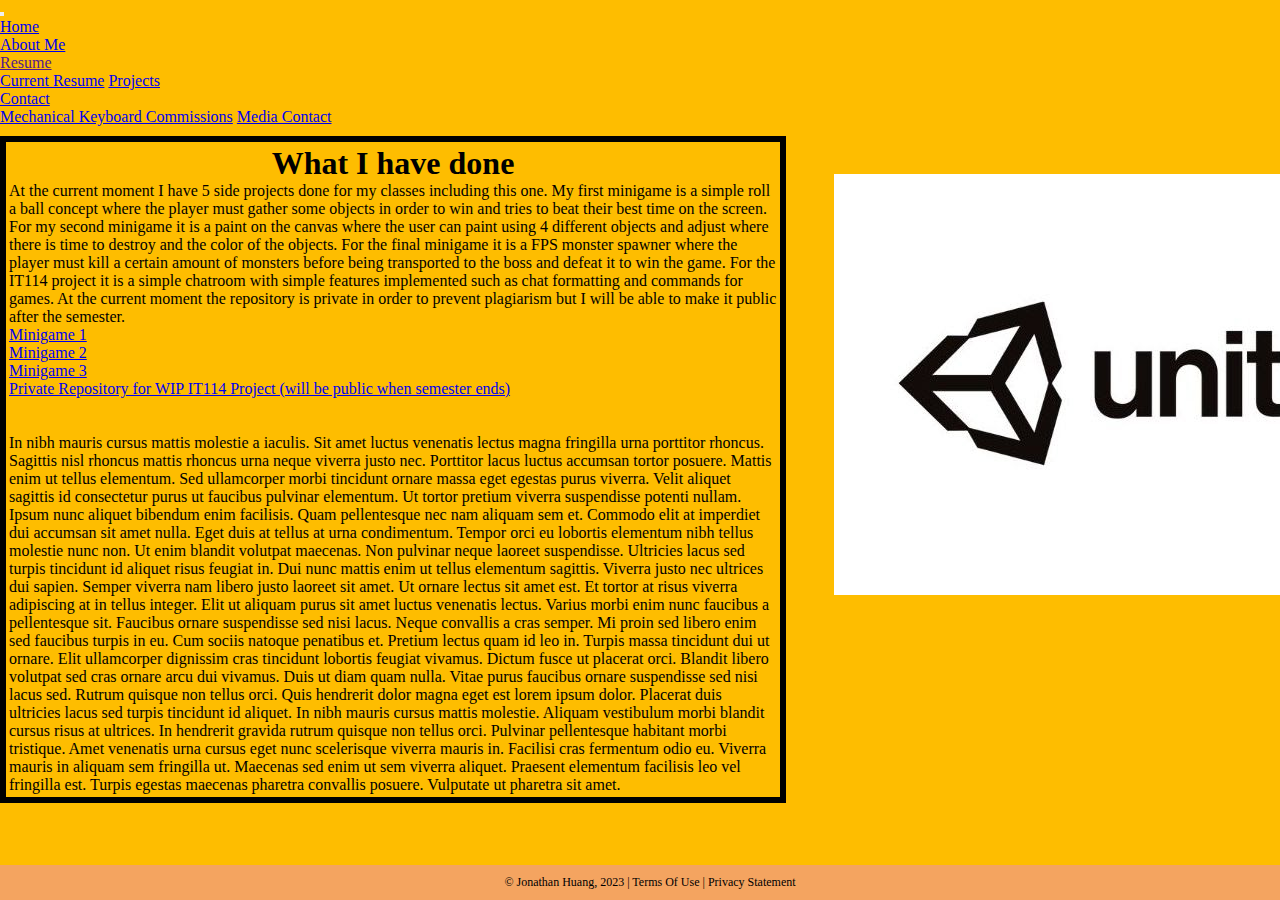
<file: Projects.html>
<!-- DEVELOPER: Jonathan Huang, IS117-003, Fall 2023 -->
<!DOCTYPE html>
<html lang="en">
<head>
    <meta charset="UTF-8">
    <title>Projects</title>
    <!-- CSS only -->
    <link href="https://cdn.jsdelivr.net/npm/bootstrap@5.0.2/dist/css/bootstrap.min.css"
          rel="stylesheet"
          integrity="sha384-EVSTQN3/azprG1Anm3QDgpJLIm9Nao0Yz1ztcQTwFspd3yD65VohhpuuCOmLASjC"
          crossorigin="anonymous">
    <link href="css/main.css" rel="stylesheet">

</head>
<body>
<div class="container-fluid">
    <div class="row">
        <nav class="navbar navbar-expand-md
                    justify-content-start
                    bg-dark navbar-dark
                    col-12">

            <!-- Responsive Button for the smaller menu -->
            <button class="navbar-toggler" type="button"
                    data-bs-toggle="collapse" data-bs-target="#collapsibleNavbar">
                <span class="navbar-toggler-icon"></span>
            </button>
            <div class="collapse navbar-collapse" id="collapsibleNavbar">
                <ul class="navbar-nav">
                    <!-- Links -->
                    <li class="nav-item">
                        <a class="nav-link" href="index.html">Home</a>
                    </li>
                    <li class="nav-item">
                        <a class="nav-link" href="aboutMe.html">About Me</a>
                    </li>
                    <li class="nav-item dropdown">
                        <a class="nav-link dropdown-toggle" href="" id="navbardropR"
                           data-toggle="dropdown" role="button" data-bs-toggle="dropdown" aria-expanded="false">
                            Resume
                        </a>
                        <div class="dropdown-menu">
                            <a class="dropdown-item" href="Resume.html">Current Resume</a>
                            <a class="dropdown-item" href="Projects.html">Projects</a>
                        </div>

                        <!-- Dropdown -->
                    <li class="nav-item dropdown">
                        <a class="nav-link dropdown-toggle" href="#" id="navbardropC"
                           data-toggle="dropdown" role="button" data-bs-toggle="dropdown" aria-expanded="false">
                            Contact
                        </a>
                        <div class="dropdown-menu">
                            <a class="dropdown-item" href="Commission.html">Mechanical Keyboard Commissions</a>
                            <a class="dropdown-item" href="Media.html">Media Contact</a>

                        </div>
                    </li>
                </ul>
            </div>
        </nav>
        <div class="project-container">
            <div class="abouttxt">
                <h1>What I have done</h1>
                <p>At the current moment I have 5 side projects done for my classes including this one. My first minigame is a simple roll a ball concept where the player must gather some objects in order to win and tries to beat their best time on the screen. For my second minigame it is a paint on the canvas where the user can paint using 4 different objects and adjust where there is time to destroy and the color of the objects. For the final minigame it is a FPS monster spawner where the player must kill a certain amount of monsters before being transported to the boss and defeat it to win the game. For the IT114 project it is a simple chatroom with simple features implemented such as chat formatting and commands for games. At the current moment the repository is private in order to prevent plagiarism but I will be able to make it public after the semester.</p>
                <ul>
                <li><a href="https://jhuang.itch.io/sprint-2-final-submission" target="_blank"> Minigame 1</a></li>
                <li><a href="https://jhuang.itch.io/sprint-3-final-submission" target="_blank"> Minigame 2</a></li>
                <li><a href="https://jhuang.itch.io/sprint-4-final-submission" target="_blank"> Minigame 3</a></li>
                <li><a href="https://github.com/RecoN12803/jh699-IT114-005" target="_blank"> Private Repository for WIP IT114 Project (will be public when semester ends)</a></li>
                </ul>
                <p>
                    <br><br>
                    In nibh mauris cursus mattis molestie a iaculis. Sit amet luctus venenatis lectus magna fringilla urna porttitor rhoncus. Sagittis nisl rhoncus mattis rhoncus urna neque viverra justo nec. Porttitor lacus luctus accumsan tortor posuere. Mattis enim ut tellus elementum. Sed ullamcorper morbi tincidunt ornare massa eget egestas purus viverra. Velit aliquet sagittis id consectetur purus ut faucibus pulvinar elementum. Ut tortor pretium viverra suspendisse potenti nullam. Ipsum nunc aliquet bibendum enim facilisis. Quam pellentesque nec nam aliquam sem et. Commodo elit at imperdiet dui accumsan sit amet nulla. Eget duis at tellus at urna condimentum. Tempor orci eu lobortis elementum nibh tellus molestie nunc non. Ut enim blandit volutpat maecenas.

                    Non pulvinar neque laoreet suspendisse. Ultricies lacus sed turpis tincidunt id aliquet risus feugiat in. Dui nunc mattis enim ut tellus elementum sagittis. Viverra justo nec ultrices dui sapien. Semper viverra nam libero justo laoreet sit amet. Ut ornare lectus sit amet est. Et tortor at risus viverra adipiscing at in tellus integer. Elit ut aliquam purus sit amet luctus venenatis lectus. Varius morbi enim nunc faucibus a pellentesque sit. Faucibus ornare suspendisse sed nisi lacus. Neque convallis a cras semper. Mi proin sed libero enim sed faucibus turpis in eu. Cum sociis natoque penatibus et. Pretium lectus quam id leo in. Turpis massa tincidunt dui ut ornare. Elit ullamcorper dignissim cras tincidunt lobortis feugiat vivamus. Dictum fusce ut placerat orci.

                    Blandit libero volutpat sed cras ornare arcu dui vivamus. Duis ut diam quam nulla. Vitae purus faucibus ornare suspendisse sed nisi lacus sed. Rutrum quisque non tellus orci. Quis hendrerit dolor magna eget est lorem ipsum dolor. Placerat duis ultricies lacus sed turpis tincidunt id aliquet. In nibh mauris cursus mattis molestie. Aliquam vestibulum morbi blandit cursus risus at ultrices. In hendrerit gravida rutrum quisque non tellus orci. Pulvinar pellentesque habitant morbi tristique. Amet venenatis urna cursus eget nunc scelerisque viverra mauris in. Facilisi cras fermentum odio eu. Viverra mauris in aliquam sem fringilla ut. Maecenas sed enim ut sem viverra aliquet. Praesent elementum facilisis leo vel fringilla est. Turpis egestas maecenas pharetra convallis posuere. Vulputate ut pharetra sit amet.
                </p>
            </div>
            <div id="projects">
                <img src="Pictures/unreal.jpeg" class="img-fluid" alt="Unreal and Unity picture" />
            </div>
        </div>


    </div>
    <footer class="footer page-footer font-small ">
        <div class="container">
            <div class="row">
                <span class="text-muted">&copy; Jonathan Huang, 2023 |  Terms Of Use  |  Privacy Statement</span>
            </div>
        </div>
    </footer>
</div>


<!-- Javascript Bundle with Popper -->
<script src="https://cdn.jsdelivr.net/npm/bootstrap@5.0.2/dist/js/bootstrap.bundle.min.js"
        integrity="sha384-MrcW6ZMFYlzcLA8Nl+NtUVF0sA7MsXsP1UyJoMp4YLEuNSfAP+JcXn/tWtIaxVXM"
        crossorigin="anonymous">
</script>

</body>
</html>
</file>
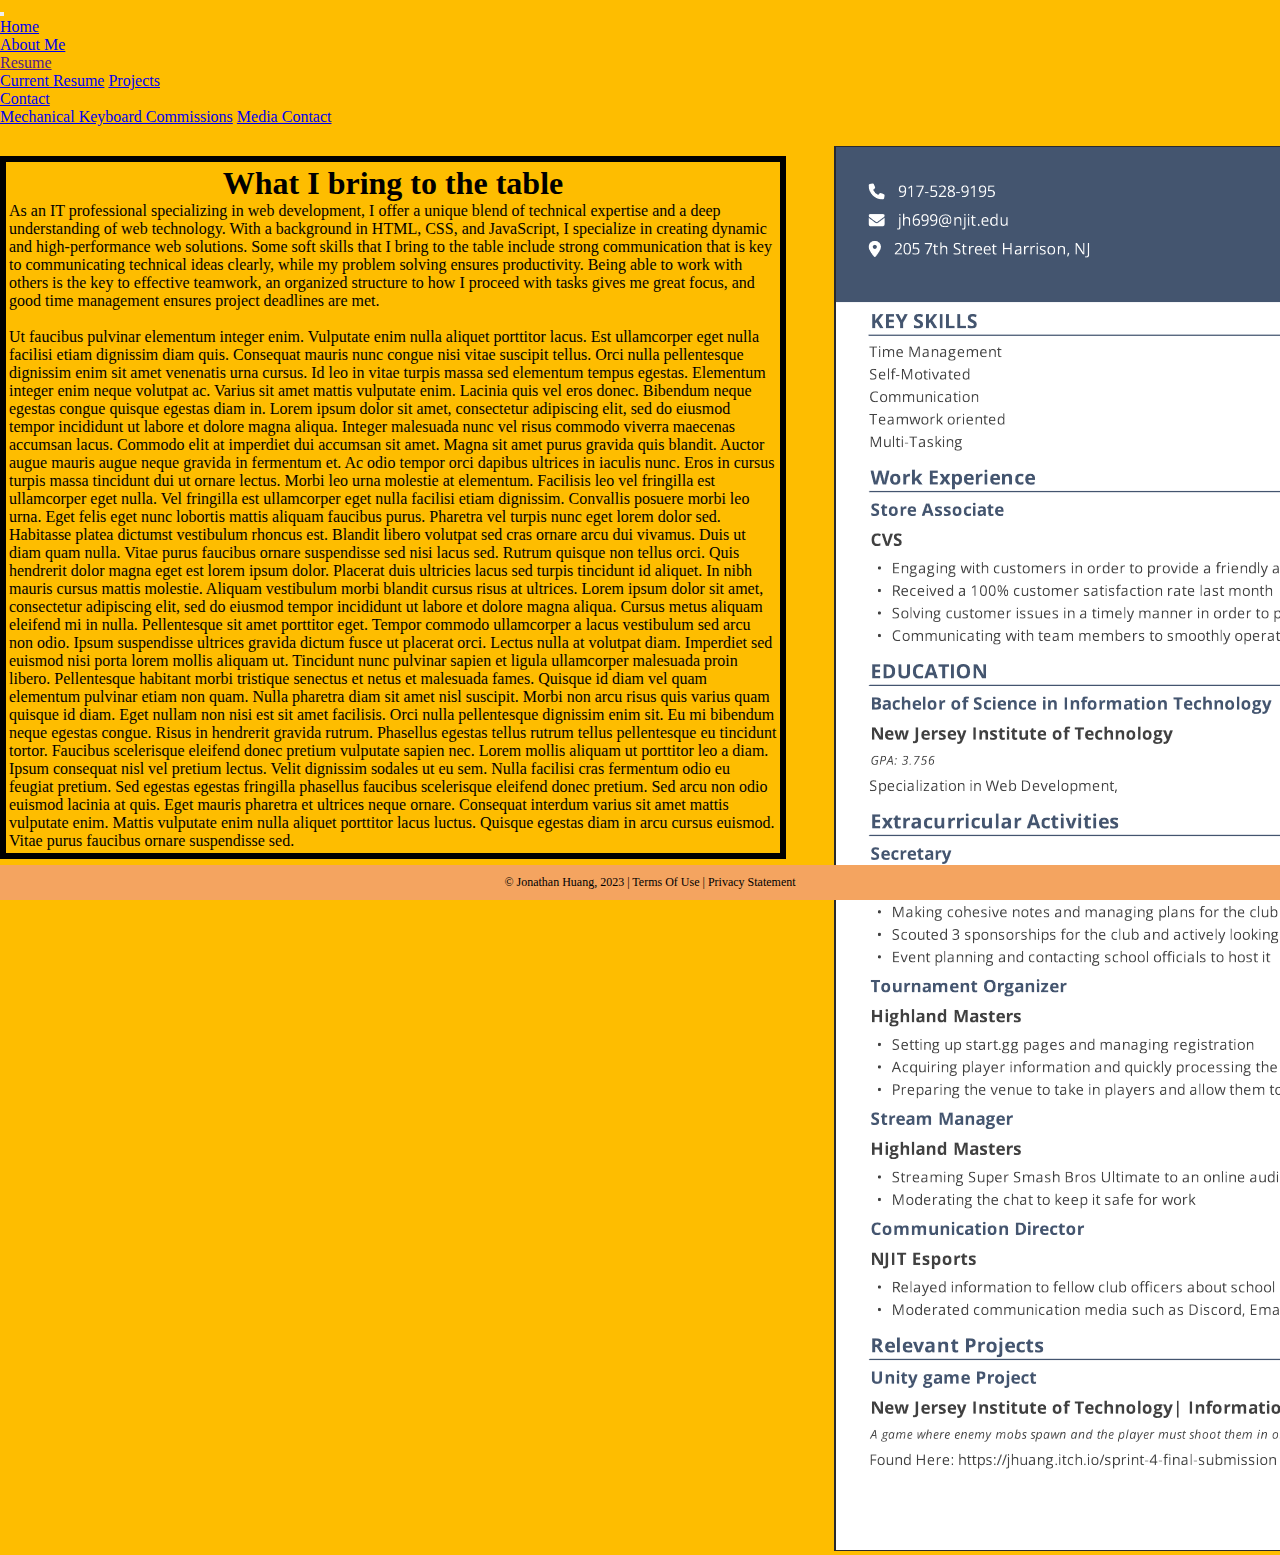
<file: Resume.html>
<!-- DEVELOPER: Jonathan Huang, IS117-003, Fall 2023 -->
<!DOCTYPE html>
<html lang="en">
<head>
    <meta charset="UTF-8">
    <title>Resume</title>
    <!-- CSS only -->
    <link href="https://cdn.jsdelivr.net/npm/bootstrap@5.0.2/dist/css/bootstrap.min.css"
          rel="stylesheet"
          integrity="sha384-EVSTQN3/azprG1Anm3QDgpJLIm9Nao0Yz1ztcQTwFspd3yD65VohhpuuCOmLASjC"
          crossorigin="anonymous">
    <link href="css/main.css" rel="stylesheet">

</head>
<body>
<div class="container-fluid">
    <div class="row">
        <nav class="navbar navbar-expand-md
                    justify-content-start
                    bg-dark navbar-dark
                    col-12">

            <!-- Responsive Button for the smaller menu -->
            <button class="navbar-toggler" type="button"
                    data-bs-toggle="collapse" data-bs-target="#collapsibleNavbar">
                <span class="navbar-toggler-icon"></span>
            </button>
            <div class="collapse navbar-collapse" id="collapsibleNavbar">
                <ul class="navbar-nav">
                    <!-- Links -->
                    <li class="nav-item">
                        <a class="nav-link" href="index.html">Home</a>
                    </li>
                    <li class="nav-item">
                        <a class="nav-link" href="aboutMe.html">About Me</a>
                    </li>
                    <li class="nav-item dropdown">
                        <a class="nav-link dropdown-toggle" href="" id="navbardropR"
                           data-toggle="dropdown" role="button" data-bs-toggle="dropdown" aria-expanded="false">
                            Resume
                        </a>
                        <div class="dropdown-menu">
                            <a class="dropdown-item" href="Resume.html">Current Resume</a>
                            <a class="dropdown-item" href="Projects.html">Projects</a>
                        </div>

                        <!-- Dropdown -->
                    <li class="nav-item dropdown">
                        <a class="nav-link dropdown-toggle" href="#" id="navbardropC"
                           data-toggle="dropdown" role="button" data-bs-toggle="dropdown" aria-expanded="false">
                            Contact
                        </a>
                        <div class="dropdown-menu">
                            <a class="dropdown-item" href="Commission.html">Mechanical Keyboard Commissions</a>
                            <a class="dropdown-item" href="Media.html">Media Contact</a>

                        </div>
                    </li>
                </ul>
            </div>
        </nav>
        <div class="resume-container">
            <div class="abouttxt">
                <h1>What I bring to the table</h1>
                <p> As an IT professional specializing in web development, I offer a unique blend of technical expertise and a deep understanding of web technology. With a background in HTML, CSS, and JavaScript, I specialize in creating dynamic and high-performance web solutions. Some soft skills that I bring to the table include strong communication that is key to communicating technical ideas clearly, while my problem solving ensures productivity. Being able to work with others is the key to effective teamwork, an organized structure to how I proceed with tasks gives me great focus, and good time management ensures project deadlines are met.

                    <br><br>
                    Ut faucibus pulvinar elementum integer enim. Vulputate enim nulla aliquet porttitor lacus. Est ullamcorper eget nulla facilisi etiam dignissim diam quis. Consequat mauris nunc congue nisi vitae suscipit tellus. Orci nulla pellentesque dignissim enim sit amet venenatis urna cursus. Id leo in vitae turpis massa sed elementum tempus egestas. Elementum integer enim neque volutpat ac. Varius sit amet mattis vulputate enim. Lacinia quis vel eros donec. Bibendum neque egestas congue quisque egestas diam in.
                    Lorem ipsum dolor sit amet, consectetur adipiscing elit, sed do eiusmod tempor incididunt ut labore et dolore magna aliqua. Integer malesuada nunc vel risus commodo viverra maecenas accumsan lacus. Commodo elit at imperdiet dui accumsan sit amet. Magna sit amet purus gravida quis blandit. Auctor augue mauris augue neque gravida in fermentum et. Ac odio tempor orci dapibus ultrices in iaculis nunc. Eros in cursus turpis massa tincidunt dui ut ornare lectus. Morbi leo urna molestie at elementum. Facilisis leo vel fringilla est ullamcorper eget nulla. Vel fringilla est ullamcorper eget nulla facilisi etiam dignissim. Convallis posuere morbi leo urna. Eget felis eget nunc lobortis mattis aliquam faucibus purus. Pharetra vel turpis nunc eget lorem dolor sed. Habitasse platea dictumst vestibulum rhoncus est.
                    Blandit libero volutpat sed cras ornare arcu dui vivamus. Duis ut diam quam nulla. Vitae purus faucibus ornare suspendisse sed nisi lacus sed. Rutrum quisque non tellus orci. Quis hendrerit dolor magna eget est lorem ipsum dolor. Placerat duis ultricies lacus sed turpis tincidunt id aliquet. In nibh mauris cursus mattis molestie. Aliquam vestibulum morbi blandit cursus risus at ultrices.
                    Lorem ipsum dolor sit amet, consectetur adipiscing elit, sed do eiusmod tempor incididunt ut labore et dolore magna aliqua. Cursus metus aliquam eleifend mi in nulla. Pellentesque sit amet porttitor eget. Tempor commodo ullamcorper a lacus vestibulum sed arcu non odio. Ipsum suspendisse ultrices gravida dictum fusce ut placerat orci. Lectus nulla at volutpat diam. Imperdiet sed euismod nisi porta lorem mollis aliquam ut. Tincidunt nunc pulvinar sapien et ligula ullamcorper malesuada proin libero. Pellentesque habitant morbi tristique senectus et netus et malesuada fames. Quisque id diam vel quam elementum pulvinar etiam non quam. Nulla pharetra diam sit amet nisl suscipit. Morbi non arcu risus quis varius quam quisque id diam. Eget nullam non nisi est sit amet facilisis. Orci nulla pellentesque dignissim enim sit. Eu mi bibendum neque egestas congue. Risus in hendrerit gravida rutrum. Phasellus egestas tellus rutrum tellus pellentesque eu tincidunt tortor. Faucibus scelerisque eleifend donec pretium vulputate sapien nec. Lorem mollis aliquam ut porttitor leo a diam.
                    Ipsum consequat nisl vel pretium lectus. Velit dignissim sodales ut eu sem. Nulla facilisi cras fermentum odio eu feugiat pretium. Sed egestas egestas fringilla phasellus faucibus scelerisque eleifend donec pretium. Sed arcu non odio euismod lacinia at quis. Eget mauris pharetra et ultrices neque ornare. Consequat interdum varius sit amet mattis vulputate enim. Mattis vulputate enim nulla aliquet porttitor lacus luctus. Quisque egestas diam in arcu cursus euismod. Vitae purus faucibus ornare suspendisse sed.
                </p>
            </div>
            <div id="resume">
                <img src="Pictures/resume.png" class="img-fluid" alt="Jonathan's Resume" />
            </div>
        </div>


    </div>
    <footer class="footer page-footer font-small ">
        <div class="container">
            <div class="row">
                <span class="text-muted">&copy; Jonathan Huang, 2023 |  Terms Of Use  |  Privacy Statement</span>
            </div>
        </div>
    </footer>
</div>


<!-- Javascript Bundle with Popper -->
<script src="https://cdn.jsdelivr.net/npm/bootstrap@5.0.2/dist/js/bootstrap.bundle.min.js"
        integrity="sha384-MrcW6ZMFYlzcLA8Nl+NtUVF0sA7MsXsP1UyJoMp4YLEuNSfAP+JcXn/tWtIaxVXM"
        crossorigin="anonymous">
</script>

</body>
</html>
</file>
<file: css/main.css>
/* DEVELOPER Jonathan Huang, IS117-003, Fall 2023 */

*{
    padding: 0;
    margin: 0;
}

.navbar li{
    justify-content: space-evenly;
}

body{
    background: #FEBD00;
}

/* home code */
#squareH1{
    max-width: 35%;
    height: 750px;
    padding: 1em;
    margin: 1em 2em;
    float: left;
    background: sandybrown;
}

.p-5{
    max-width: 100%;
    min-width: 55%;
    float:left;
    margin: 1.5em;
}
.mb-3{
    color: brown;
}

#cardM{
    height: 20em;
    background: sandybrown;
    margin: 0 7em;
    float: left;
}

#cardK{
    height: 20em;
    background: sandybrown;
    margin : 0 7em;
    float: left;
}

/* about me code */
.abouttxt{
    border: 6px solid black;
    max-width: 60%;
    min-width: 40%;
    padding: 3px;
    float:left;
    margin-top: 10px;
}
.abouttxt h1{
    text-align: center;
}

#aboutPics{
    float:left;
    max-width: 34%;
    min-width: 400px;
    padding: 20px 12em;
}

#aboutPics h5{
    text-align: center;
}

#geass{
    border: 3px solid black;
    padding: 4px;
}

#holyland{
    border: 3px solid black;
    border-top: none;
    padding: 4px;
}

/* Resume code*/
.resume-container{
    margin-top: 20px;
}
#resume{
    max-width: 20%;
    min-width: 30%;
    float:left;
    margin: 0 3em;
}

/*Projects code*/
#projects{
    max-width: 30%;
    min-width: 20%;
    margin: 3em;
    float: left;
}


/*commission code*/
.carousel{
    max-width: 46.4%;
    min-width: 30%;
    margin: 2em;
}

#details{
    height: 400px;
    text-align:start;
}

.comForm{
    max-width: 50%;
    min-width: 30%;
    margin: 0 10px;
}

.keyTextForm{
    max-width: 50%;
    min-width: 30%;

}

.comText{
    max-width: 42em;
    min-width: 15em;
    border: 6px solid black;
    margin: 2em 10px;
    padding: 4px;
}

.comText H1{
    text-align: center;
}
/* footer code */
.footer {
    position: fixed;
    left: 0;
    bottom: 0;
    width: 100%;
    background-color: sandybrown;
    color: black;
    text-align: center;
    padding: 10px;
    font-size: 0.75rem;
}
</file>
